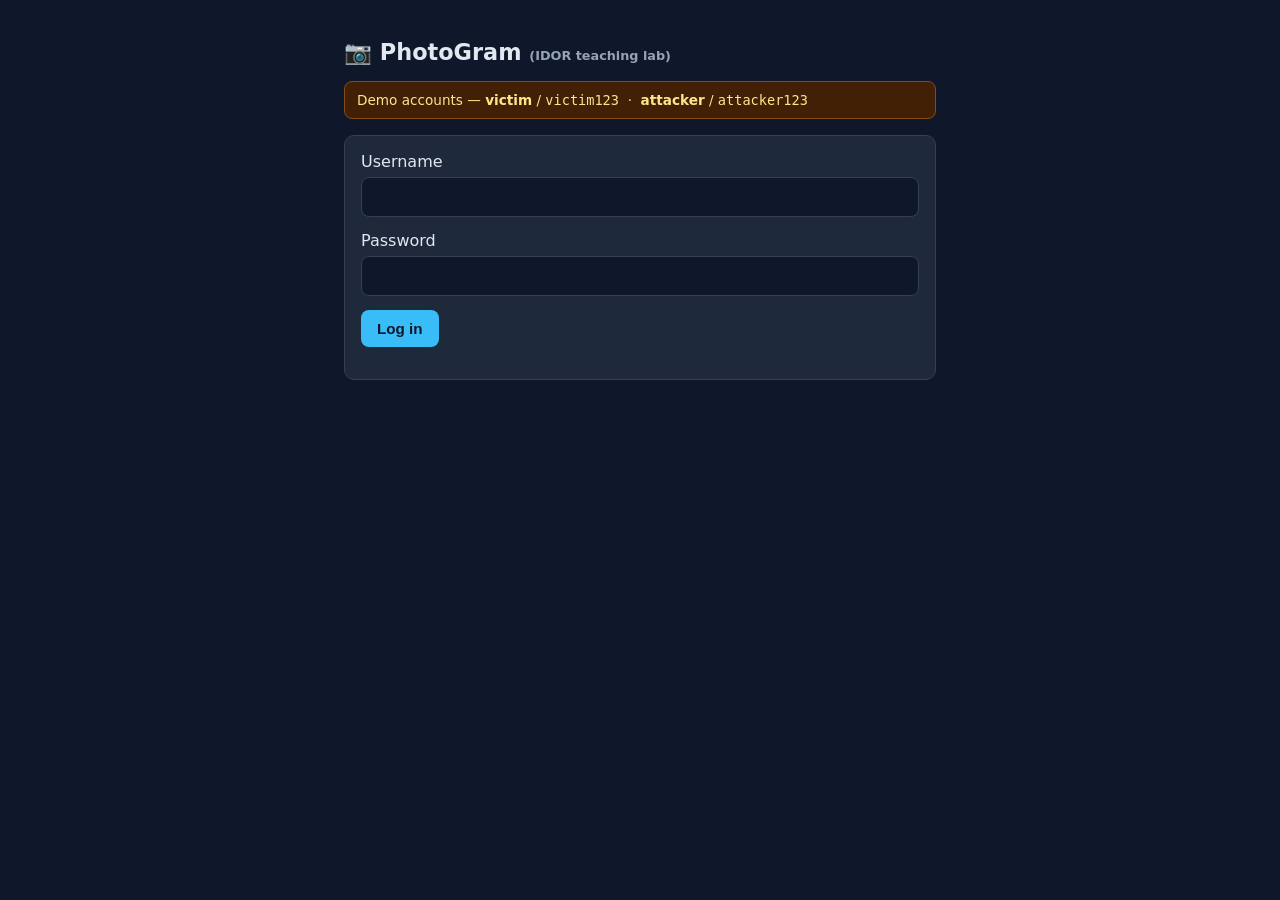
<file: frontend/index.html>
<!DOCTYPE html>
<html lang="en">
<head>
  <meta charset="utf-8" />
  <meta name="viewport" content="width=device-width, initial-scale=1" />
  <title>PhotoGram — Login (IDOR Lab)</title>
  <link rel="stylesheet" href="style.css" />
</head>
<body>
  <div class="wrap">
    <h1>📷 PhotoGram <span class="meta">(IDOR teaching lab)</span></h1>

    <div class="note">
      Demo accounts — <b>victim</b> / <code>victim123</code> &nbsp;·&nbsp;
      <b>attacker</b> / <code>attacker123</code>
    </div>

    <div class="card">
      <label>Username</label>
      <input id="username" autocomplete="username" />
      <label>Password</label>
      <input id="password" type="password" autocomplete="current-password" />
      <button id="loginBtn">Log in</button>
      <p id="msg" class="error"></p>
    </div>
  </div>

  <script>
    const btn = document.getElementById("loginBtn");
    const msg = document.getElementById("msg");

    btn.addEventListener("click", async () => {
      msg.textContent = "";
      const res = await fetch("/api/login", {
        method: "POST",
        headers: { "Content-Type": "application/json" },
        body: JSON.stringify({
          username: document.getElementById("username").value,
          password: document.getElementById("password").value,
        }),
      });
      if (res.ok) {
        window.location.href = "feed.html";
      } else {
        const data = await res.json().catch(() => ({}));
        msg.textContent = data.error || "Login failed";
      }
    });
  </script>
</body>
</html>
</file>
<file: frontend/style.css>
* { box-sizing: border-box; }
body {
  font-family: system-ui, -apple-system, "Segoe UI", sans-serif;
  background: #0f172a;
  color: #e2e8f0;
  margin: 0;
  padding: 0;
}
.wrap { max-width: 640px; margin: 0 auto; padding: 24px; }
h1 { font-size: 1.4rem; }
.bar {
  display: flex; justify-content: space-between; align-items: center;
  border-bottom: 1px solid #1e293b; padding-bottom: 12px; margin-bottom: 16px;
}
.card {
  background: #1e293b; border: 1px solid #334155; border-radius: 10px;
  padding: 16px; margin-bottom: 14px;
}
.owner { font-weight: 600; color: #38bdf8; }
.photo {
  width: 100%; max-height: 320px; object-fit: cover;
  border-radius: 8px; margin: 8px 0; background: #0f172a;
}
.meta { font-size: .8rem; color: #94a3b8; }
input, textarea {
  width: 100%; padding: 10px; margin: 6px 0 14px; border-radius: 8px;
  border: 1px solid #334155; background: #0f172a; color: #e2e8f0; font-size: 1rem;
}
button {
  background: #38bdf8; color: #0f172a; border: none; padding: 10px 16px;
  border-radius: 8px; font-weight: 600; cursor: pointer; font-size: .95rem;
}
button.secondary { background: #475569; color: #e2e8f0; }
a { color: #38bdf8; }
.error { color: #f87171; }
.note {
  background: #422006; border: 1px solid #854d0e; color: #fde68a;
  padding: 10px 12px; border-radius: 8px; font-size: .85rem; margin-bottom: 16px;
}
.edit-link { font-size: .85rem; }
</file>
